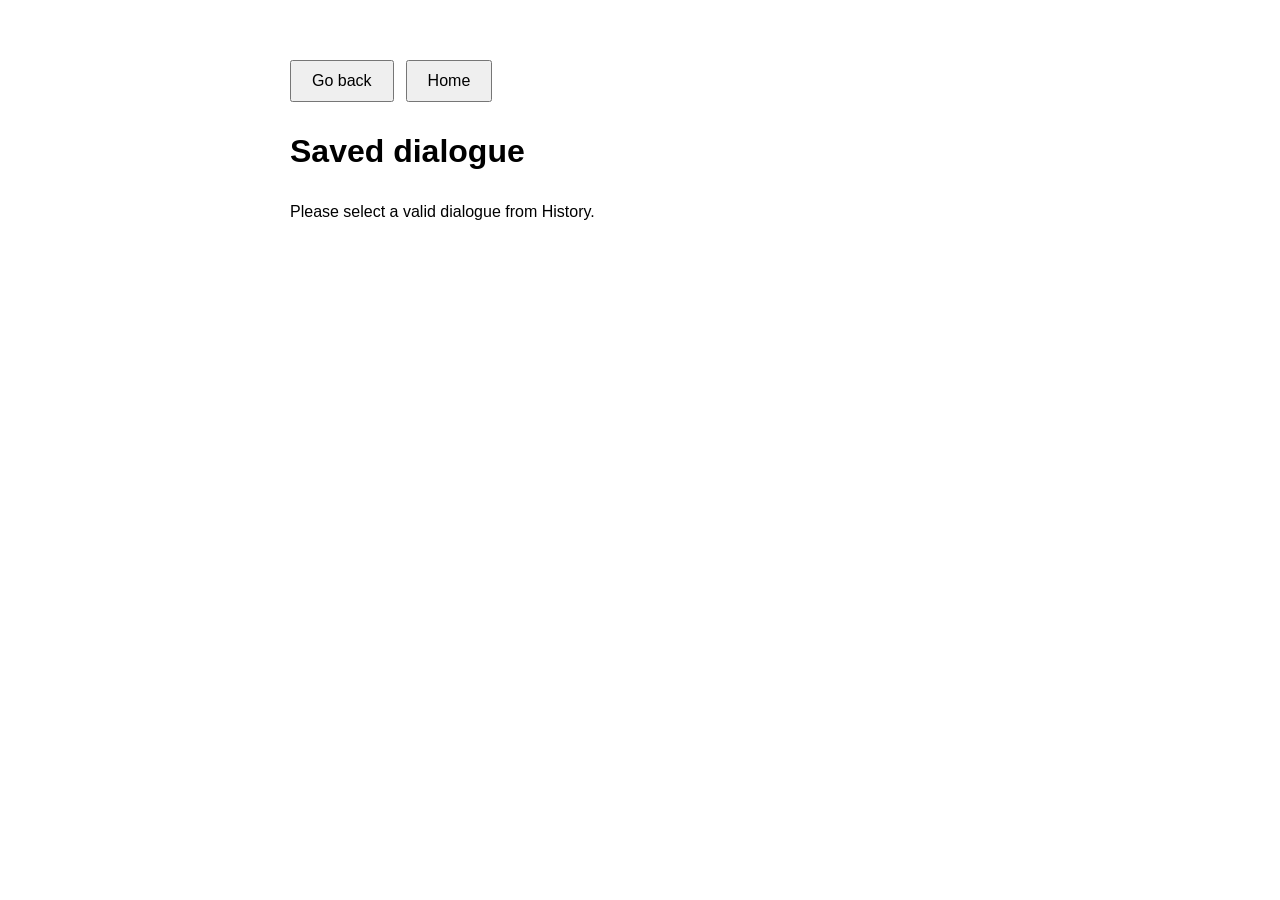
<file: src/main/resources/static/dialogue.html>
<!DOCTYPE html>
<html lang="en">
<head>
    <meta charset="UTF-8">
    <meta name="viewport" content="width=device-width, initial-scale=1.0">
    <title>Saved dialogue – EcoSpeak</title>
    <link rel="stylesheet" href="history.css">
    <link rel="stylesheet" href="dialogue-audio.css">
</head>
<body>
<nav>
    <button onclick="location.href='history.html'">Go back</button>
    <button onclick="location.href='index.html'">Home</button>
</nav>
<h1>Saved dialogue</h1>
<p id="status" role="status">Loading dialogue...</p>
<p id="error" class="error hidden" role="alert"></p>
<section id="result" class="hidden">
    <h2 id="topic"></h2>
    <div class="target-phrase"><strong>Target Phrase</strong><div id="targetPhrase"></div></div>
    <div class="audio-controls" aria-label="Dialogue audio">
        <button id="audioPlay" type="button" disabled>Play</button>
        <label class="audio-speed" for="audioSpeed">Speed</label>
        <select id="audioSpeed">
            <option value="0.75">0.75x</option>
            <option value="1" selected>1x</option>
            <option value="1.25">1.25x</option>
            <option value="1.5">1.5x</option>
        </select>
        <button id="audioRetry" type="button" hidden>Retry audio</button>
        <span class="audio-disclosure">AI-generated voices</span>
        <p id="audioStatus" class="audio-status" role="status" aria-live="polite"></p>
    </div>
    <div id="dialogue"></div>
</section>
<script src="dialogue-audio.js"></script>
<script>
    async function loadDialogue() {
        const status = document.getElementById('status');
        const error = document.getElementById('error');
        const id = new URLSearchParams(location.search).get('id');
        if (!id || !/^[0-9a-f]{8}-[0-9a-f]{4}-[0-9a-f]{4}-[0-9a-f]{4}-[0-9a-f]{12}$/i.test(id)) {
            status.textContent = 'Please select a valid dialogue from History.';
            return;
        }
        try {
            const response = await fetch('/api/dialogs/history/' + encodeURIComponent(id), { cache: 'no-store' });
            if (response.status === 404) {
                status.textContent = 'Dialogue not found. It may have expired or the application may have restarted.';
                return;
            }
            if (!response.ok) throw new Error('Dialogue request failed');
            const data = await response.json();
            const object = value => value !== null && typeof value === 'object' && !Array.isArray(value);
            const nonblank = value => typeof value === 'string' && value.trim().length > 0;
            if (!object(data) || !nonblank(data.topic) || !nonblank(data.targetPhrase)
                    || !Array.isArray(data.dialogue) || !data.dialogue.length
                    || !data.dialogue.every(line => object(line) && nonblank(line.speaker) && nonblank(line.text))) {
                throw new Error('Invalid dialogue response');
            }
            const fragment = document.createDocumentFragment();
            data.dialogue.forEach(line => {
                const row = document.createElement('div');
                row.className = 'dialogue-line';
                const speaker = document.createElement('span');
                speaker.className = 'speaker';
                speaker.textContent = line.speaker + ':';
                const text = document.createElement('span');
                text.textContent = line.text;
                row.append(speaker, text);
                fragment.append(row);
            });
            document.getElementById('topic').textContent = data.topic;
            document.getElementById('targetPhrase').textContent = data.targetPhrase;
            document.getElementById('dialogue').replaceChildren(fragment);
            document.getElementById('result').classList.remove('hidden');
            status.textContent = '';
            window.dialogueAudio.set(id, false);
        } catch (exception) {
            status.textContent = '';
            error.textContent = 'Could not load dialogue. Please try again.';
            error.classList.remove('hidden');
        }
    }
    loadDialogue();
</script>
</body>
</html>
</file>
<file: src/main/resources/static/history.css>
body { font-family: Arial, sans-serif; max-width: 700px; margin: 60px auto; padding: 0 20px; line-height: 1.6; }
button { padding: 10px 20px; font-size: 16px; cursor: pointer; }
nav { display: flex; gap: 12px; flex-wrap: wrap; margin-bottom: 24px; }
.subtitle { color: #666; }
.error { color: #c00; }
.hidden { display: none; }
.target-phrase { padding: 15px; background: #f5f5f5; border-radius: 6px; margin-bottom: 20px; }
.dialogue-line { margin: 12px 0; }
.speaker { font-weight: bold; margin-right: 8px; }
#historyList { padding-left: 24px; }
#historyList li { padding: 8px 0; }
a, .dialogue-line, #topic, #targetPhrase { overflow-wrap: anywhere; }
</file>
<file: src/main/resources/static/dialogue-audio.css>
.audio-controls { margin: 16px 0; }
.audio-controls button:disabled { background: #e5e5e5; color: #666; cursor: not-allowed; opacity: .65; }
.audio-speed { margin-left: 10px; }
.audio-disclosure { margin-left: 10px; font-size: .9em; color: #555; }
.audio-status { margin: 6px 0; }
</file>
